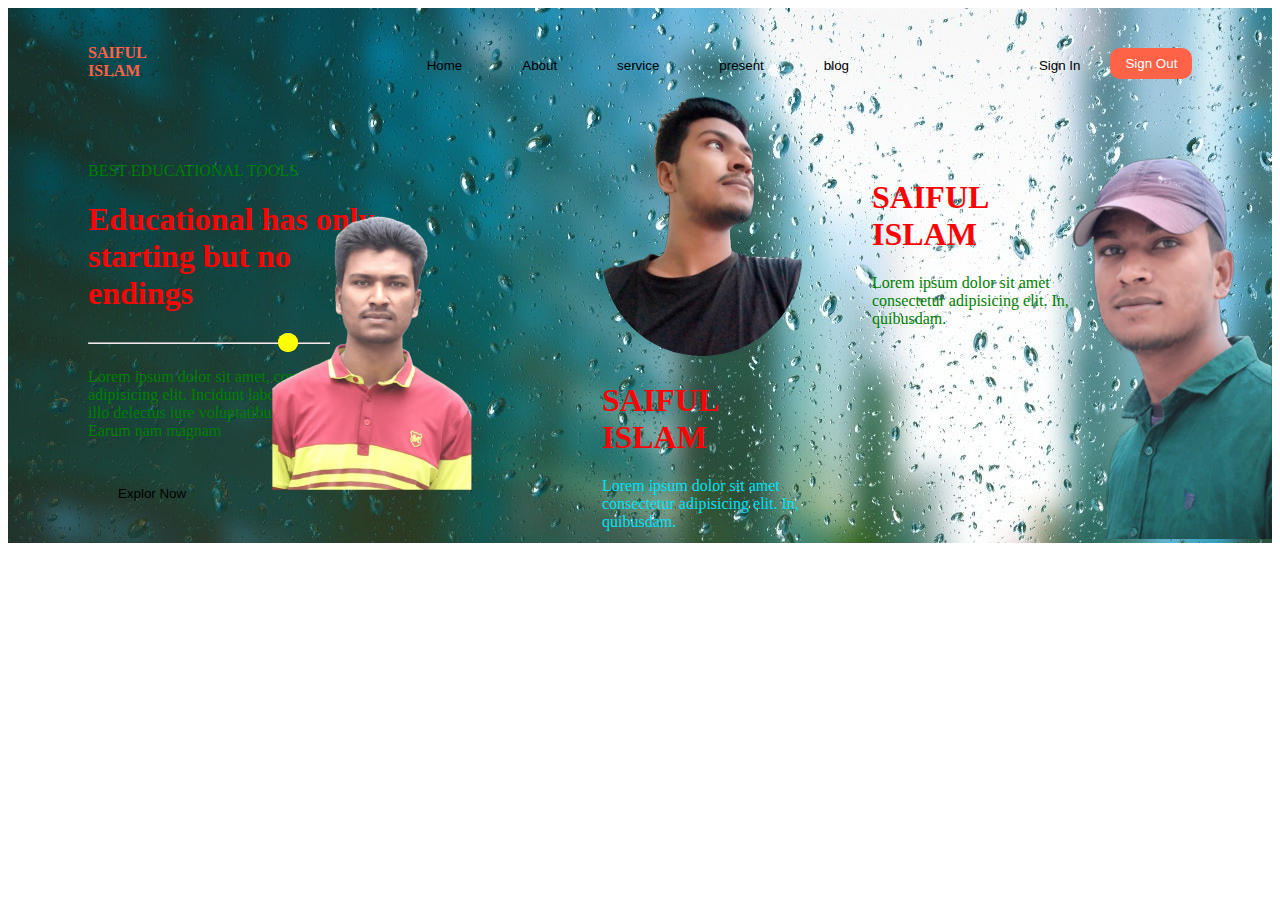
<file: index.html>
<!DOCTYPE html>
<html lang="en">
<head>
  <meta charset="UTF-8">
  <meta http-equiv="X-UA-Compatible" content="IE=edge">
  <meta name="viewport" content="width=device-width, initial-scale=1.0">

  <link rel="stylesheet" href="style.css">
  <title>practice</title>
</head>
<body>

<header>
<section class="first-section">
  <div>
    <p>  SAIFUL <br> ISLAM</p>
    </div>

  <div>
    <button class="first-b">Home</button>
    </div>
    <div>
    <button>About</button>
  </div>
  <div>
    <button>service</button>
  </div>
  <div>
    <button>present</button>
    </div>
  <div>
    <button>blog</button>
  </div>

  <div class="sign">
    <button>Sign In</button>
  </div>
  <div>
    <button class="out">Sign Out</button>
  </div>
</section>

<section class="seconed-section">
  <div class="first-div">
    <p>BEST EDUCATIONAL TOOLS</p>
    <h1>Educational has only starting but no endings</h1>
      <hr>
      <b>bb</b>
      <p>Lorem ipsum dolor sit amet, consectetur adipisicing elit. Incidunt laboriosam <br> illo delectus iure voluptatibus.<br>Earum  nam magnam </p>
      <button>Explor Now</button>
    </div>
      <div class="image">
        <div>
          <div><img class="saiful" src="3rd.png" alt=""></div>
        </div>
        <div>
          <div>
          <div><img class="shohag" src="1st.png" alt=""></div>
          <div class="shoha">
          <h1>SAIFUL ISLAM</h1>
          <P>Lorem ipsum dolor sit amet consectetur adipisicing elit. In, quibusdam.</P>
        </div>          
        </div>
        <div class="last-div">
          <div class="last">
            <h1>SAIFUL ISLAM</h1>
          <P>Lorem ipsum dolor sit amet consectetur adipisicing elit. In, quibusdam.</P>
          </div>
          <div>
            <div><img class="sadia" src="4th.png" alt=""></div>
          </div>
        </div>
      </div> 
</section>
</header> 
</body>
</html>
</file>
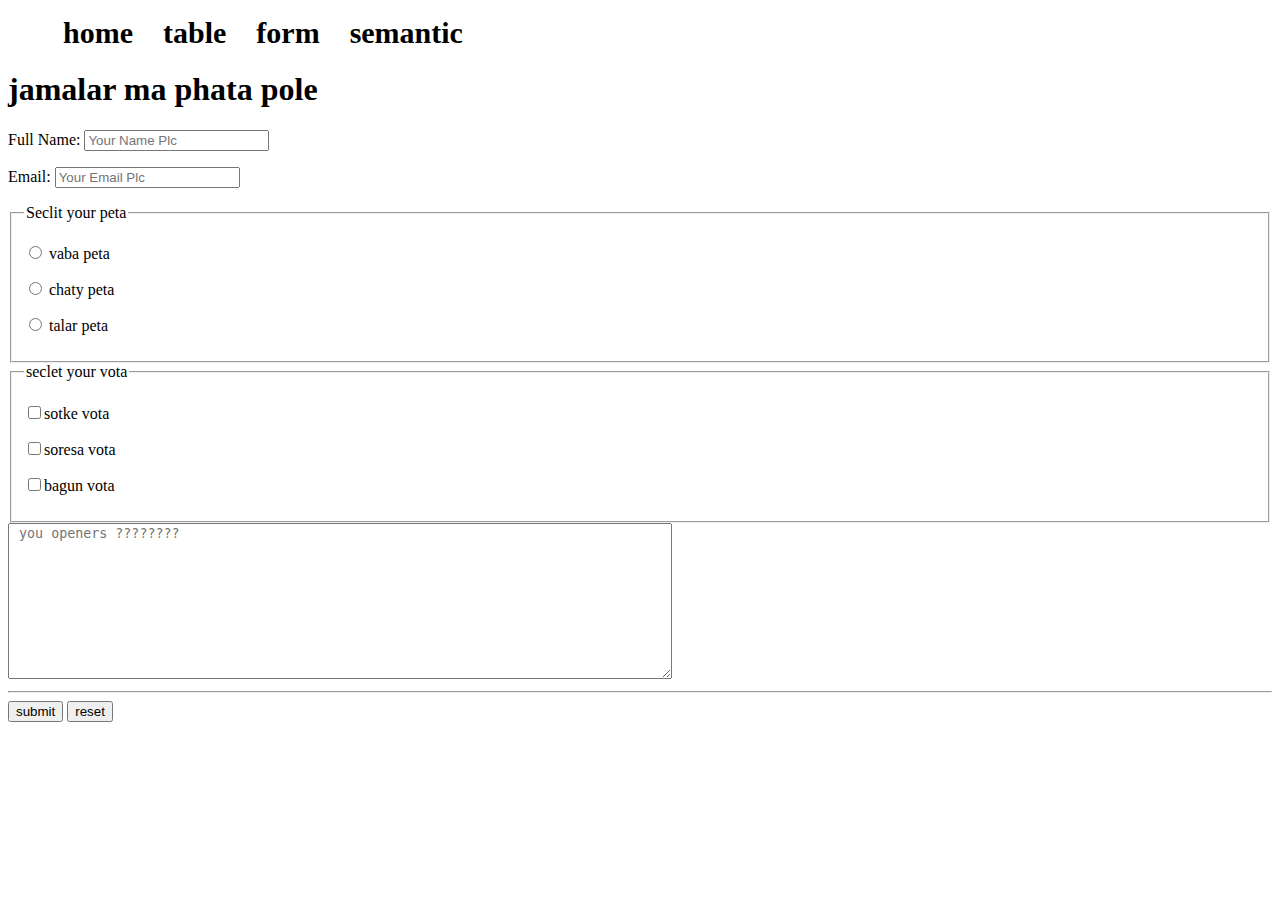
<file: coding-day/coding-day/form-tag.html>
<!DOCTYPE html>
<html lang="en">
  <head>
    <meta charset="UTF-8" />
    <meta http-equiv="X-UA-Compatible" content="IE=edge" />
    <meta name="viewport" content="width=device-width, initial-scale=1.0" />
    <title>Document</title>
    <link rel="stylesheet" href="main.css">
  </head>
  <body>
    <nav>
      <Ul>
        <li><a href="index.html">home</a></li>
        <li><a href="table.html">table</a></li>
        <li><a href="form-tag.html">form</a></li>
        <li><a href="semantic-tag.html">semantic</a></li>
      </Ul>
    </nav>
    <h1>jamalar ma phata pole</h1>
    <form action="">

      <p>Full Name: <input type="text" placeholder="Your Name Plc" /></p>
      <p>Email: <input type="email" placeholder="Your Email Plc" /></p>

      <fieldset>
        <legend>Seclit your peta</legend>
        <label for="vaba">
          <p><input type="radio" name="phata" id="vaba"> vaba peta</p>
        </label>
        <label for="chaty">
          <p><input type="radio" name="phata" id="chaty"> chaty peta</p>
        </label>
        <label for="talar">
          <p><input type="radio" name="phata" id="talar"> talar peta</p>
        </label>
      </fieldset>

      <fieldset>
        <legend>seclet your vota</legend>
        <label for="sotke">
          <p><input type="checkbox" name="vota" id="sotke">sotke vota</p>
        </label>
        <label for="soresa">
          <p><input type="checkbox" name="vota" id="soresa">soresa vota</p>
        </label>
        <label for="bagun">
          <p><input type="checkbox" name="vota" id="bagun">bagun vota</p>
        </label>
        
      </fieldset>

      <textarea name="" id="" cols="80" rows="10" placeholder=" you openers ????????"></textarea>
      <hr>
      <button type="submit">submit</button>
      <button type="reset">reset</button>
    </form>
  </body>
</html>
</file>
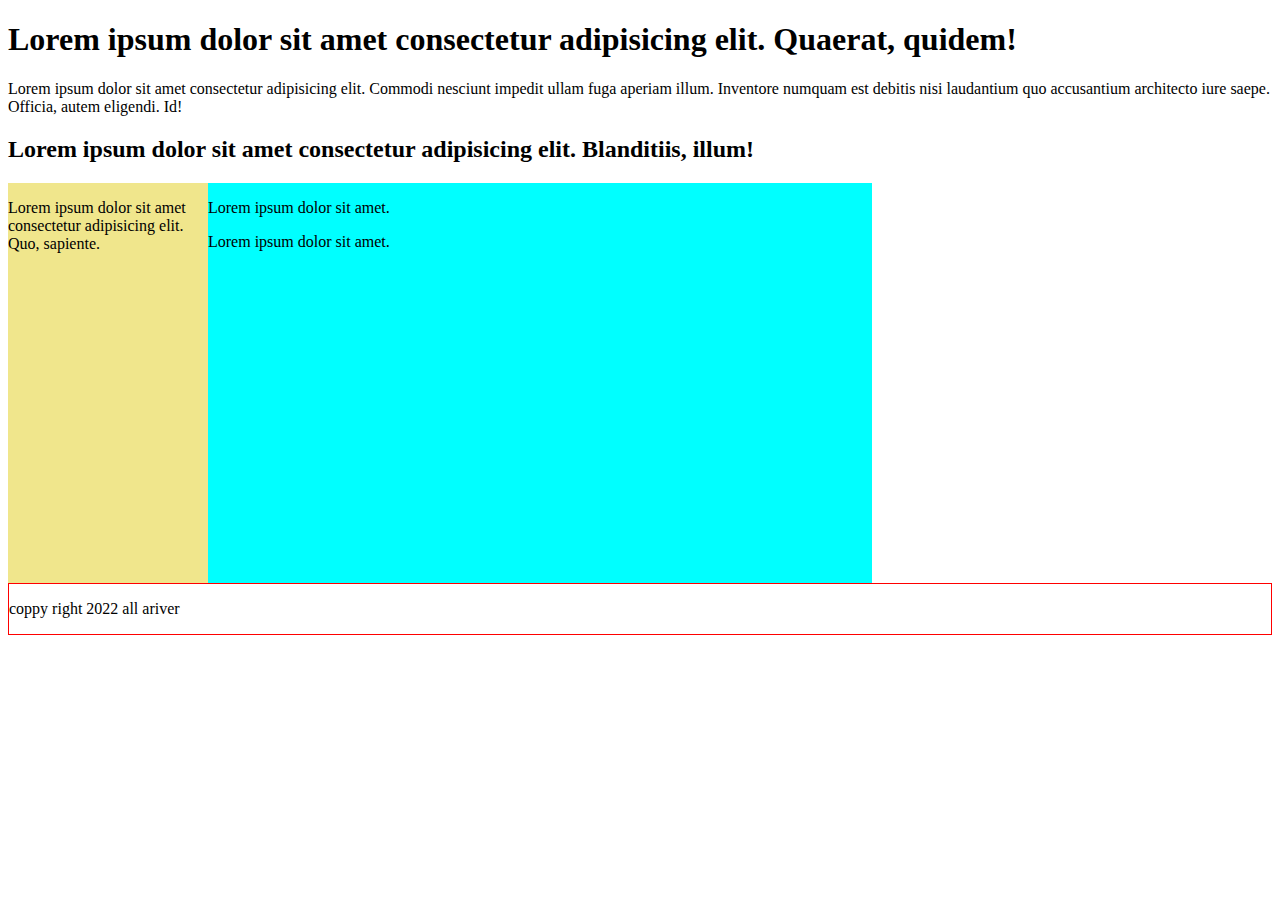
<file: coding-day/coding-day/index-tag.html>
<!DOCTYPE html>
<html lang="en">
<head>
  <meta charset="UTF-8">
  <meta http-equiv="X-UA-Compatible" content="IE=edge">
  <meta name="viewport" content="width=device-width, initial-scale=1.0">
  <title>Document</title>
  <style>
    .main-post{
      
     width: calc(100% - 3*200px);
      background-color: aqua;
      height: 400px;
    }

    .head-classs{
      
    width: 200px;
      background-color: khaki;
      height: 400px;
    }

   .head-classs , .main-post{
    float: left;
   }
   
   footer{
    clear: both;
    border: 1px solid red;
   }

  </style>
</head>
<body>
  <header>
    <section>
      <h1>Lorem ipsum dolor sit amet consectetur adipisicing elit. Quaerat, quidem!</h1>
      <p>Lorem ipsum dolor sit amet consectetur adipisicing elit. Commodi nesciunt impedit ullam fuga aperiam illum. Inventore numquam est debitis nisi laudantium quo accusantium architecto iure saepe. Officia, autem eligendi. Id!</p>
    </section>
  </header>

  <main>
    <aside>
      <h2>Lorem ipsum dolor sit amet consectetur adipisicing elit. Blanditiis, illum!</h2>
    </aside>
    <section class="section-id">
      <aside class="head-classs">
        <p>Lorem ipsum dolor sit amet consectetur adipisicing elit. Quo, sapiente.</p>
      </aside>
      <section class="main-post">
        <p>Lorem ipsum dolor sit amet.</p>
        <p>Lorem ipsum dolor sit amet.</p>
      </section>
    </section>
  </main>
  <footer>
    <p>coppy right 2022 all ariver</p>
  </footer>
</body>
</html>
</file>
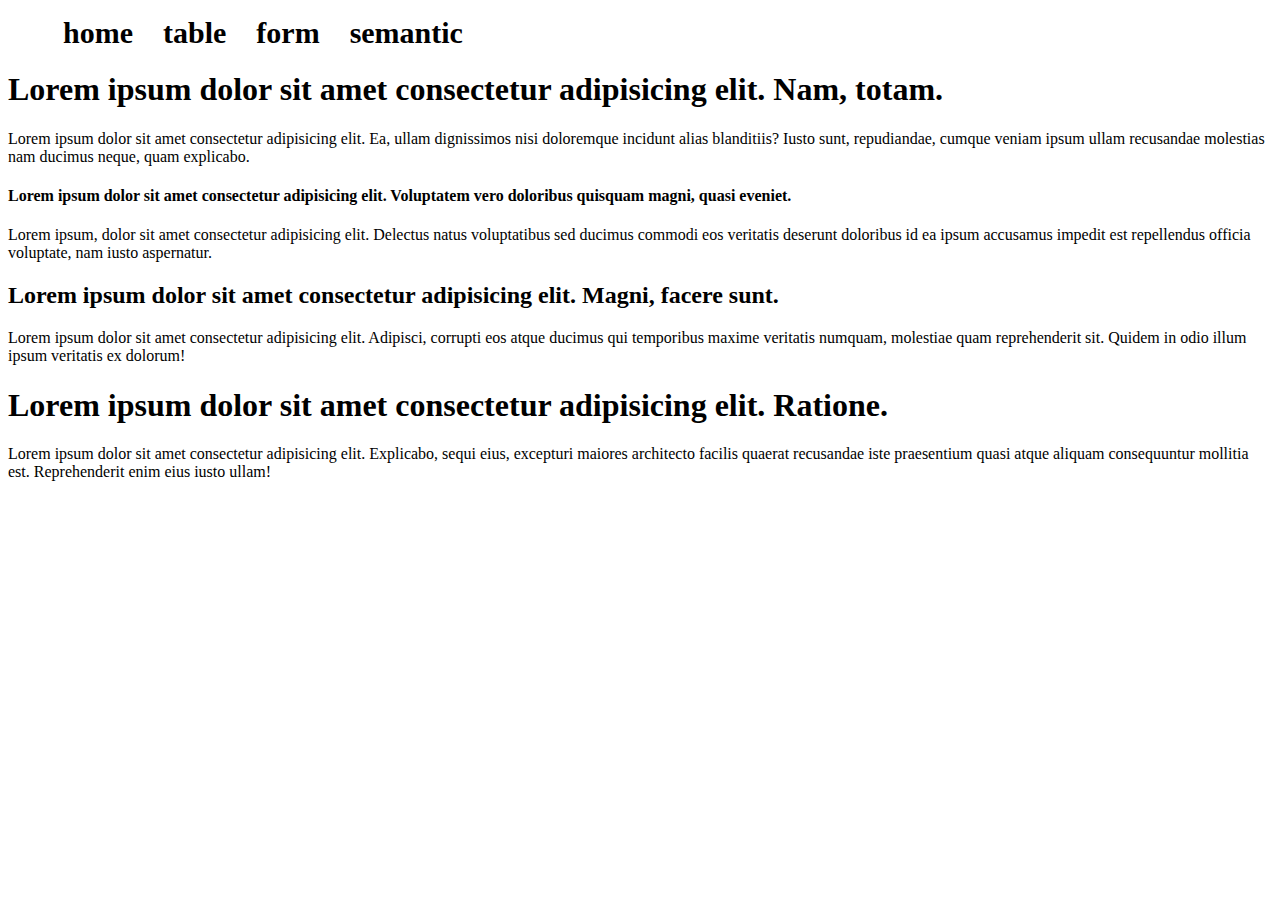
<file: coding-day/coding-day/semantic-tag.html>
<!DOCTYPE html>
<html lang="en">
<head>
  <meta charset="UTF-8">
  <meta http-equiv="X-UA-Compatible" content="IE=edge">
  <meta name="viewport" content="width=device-width, initial-scale=1.0">
  <title>Document</title>
  <link rel="stylesheet" href="main.css">
</head>
<body>
  <nav>
    <Ul>
      <li><a href="index.html">home</a></li>
      <li><a href="table.html">table</a></li>
      <li><a href="form-tag.html">form</a></li>
      <li><a href="semantic-tag.html">semantic</a></li>
    </Ul>
  </nav>
  <header>
    <div>
      <h1>Lorem ipsum dolor sit amet consectetur adipisicing elit. Nam, totam.</h1>
      <p>Lorem ipsum dolor sit amet consectetur adipisicing elit. Ea, ullam dignissimos nisi doloremque incidunt alias blanditiis? Iusto sunt, repudiandae, cumque veniam ipsum ullam recusandae molestias nam ducimus neque, quam explicabo.</p>
    </div>
  </header>

  <main>
    <section>
      <div>
        <h4>Lorem ipsum dolor sit amet consectetur adipisicing elit. Voluptatem vero doloribus quisquam magni, quasi eveniet.</h4>
        <p>Lorem ipsum, dolor sit amet consectetur adipisicing elit. Delectus natus voluptatibus sed ducimus commodi eos veritatis deserunt doloribus id ea ipsum accusamus impedit est repellendus officia voluptate, nam iusto aspernatur.</p>
      </div>
    </section>
  
  <aside>
    <div>
      <h2>Lorem ipsum dolor sit amet consectetur adipisicing elit. Magni, facere sunt. </h2>
      <p>Lorem ipsum dolor sit amet consectetur adipisicing elit. Adipisci, corrupti eos atque ducimus qui temporibus maxime veritatis numquam, molestiae quam reprehenderit sit. Quidem in odio illum ipsum veritatis ex dolorum!</p>
      
      </div>
  </aside>
  </main>



</body>

<footer>

  <div>
    <h1>Lorem ipsum dolor sit amet consectetur adipisicing elit. Ratione.</h1>
    <p>Lorem ipsum dolor sit amet consectetur adipisicing elit. Explicabo, sequi eius, excepturi maiores architecto facilis quaerat recusandae iste praesentium quasi atque aliquam consequuntur mollitia est. Reprehenderit enim eius iusto ullam!</p>
  </div>
</footer>

</html>
</file>
<file: style.css>
header{
  background-image: url(bg.jpg);
  bottom: -10px;
}
.first-section{
  display: flex;
  padding-top: 20px;
}
.first-section{
  margin-left: 80px; 
}
.first-section p{
  color: tomato !important;
  font-weight: bolder;
}
button{
  margin-top: 30px;
  padding: 0px 30px;
  border: none;
  background: none;
}
.first-b{
margin-left: 250px;
}
.sign{
  margin-left: 130px;
}
.out{
  background:tomato;
  color: white;
  margin-top: 20px;
  padding: 8px 15px;
  border-radius: 10px;
}
.seconed-section{
  display: flex;
}
.first-div{
  width:300px;
  margin-left: 80px;
  margin-top: 50px;
}
hr{
  width:240px;
  margin-left: -0px;
  background-color:rgb(21, 255, 0);
  position: absolute;
}
b{
  position: relative;
  margin-left: 190px;
  margin-top: -40px !important;
  border: 1px solid yellow;
  background: yellow;
  color: yellow;
  border-radius: 100%;
}
.image{
  display: flex;
  width:;
}
.saiful{
  width: 200px;
  margin-top: 120px;
  margin-bottom: -5px;
  margin-left: -110px;
  position: relative;
}
.shohag{
  width: 200px;
  margin-left: 130px;
  border-radius: 100px;
  /* position: relative; */
}
.sadia{
  width: 200px;
}
.shoha{
  width: 200px;
  margin-left: 130px;
}
.shoha p{
  color:rgb(5, 224, 244);
}
.last{
  width:200px;
}
.last-div{
  display: flex;
  margin-left: 400px;
  margin-top: -390px;
}
h1{
  color: rgb(248, 6, 6);
}
p{
  color: green;
}
</file>
<file: coding-day/coding-day/main.css>
nav li{
  list-style: none;
  padding: 0 15px;
}

nav ul li a{
  text-decoration: none;
  color: black;
  font-size: 30px;
  font-weight: 700;
}


nav>ul > li:hover>ul{
  display: block;
}

nav > ul{
  display: flex;
}

.dropdown{
  display: none;
  position: absolute;  
}


.dropdown li{
  background-color: blueviolet;
  padding: 5px 10px;
}
</file>
